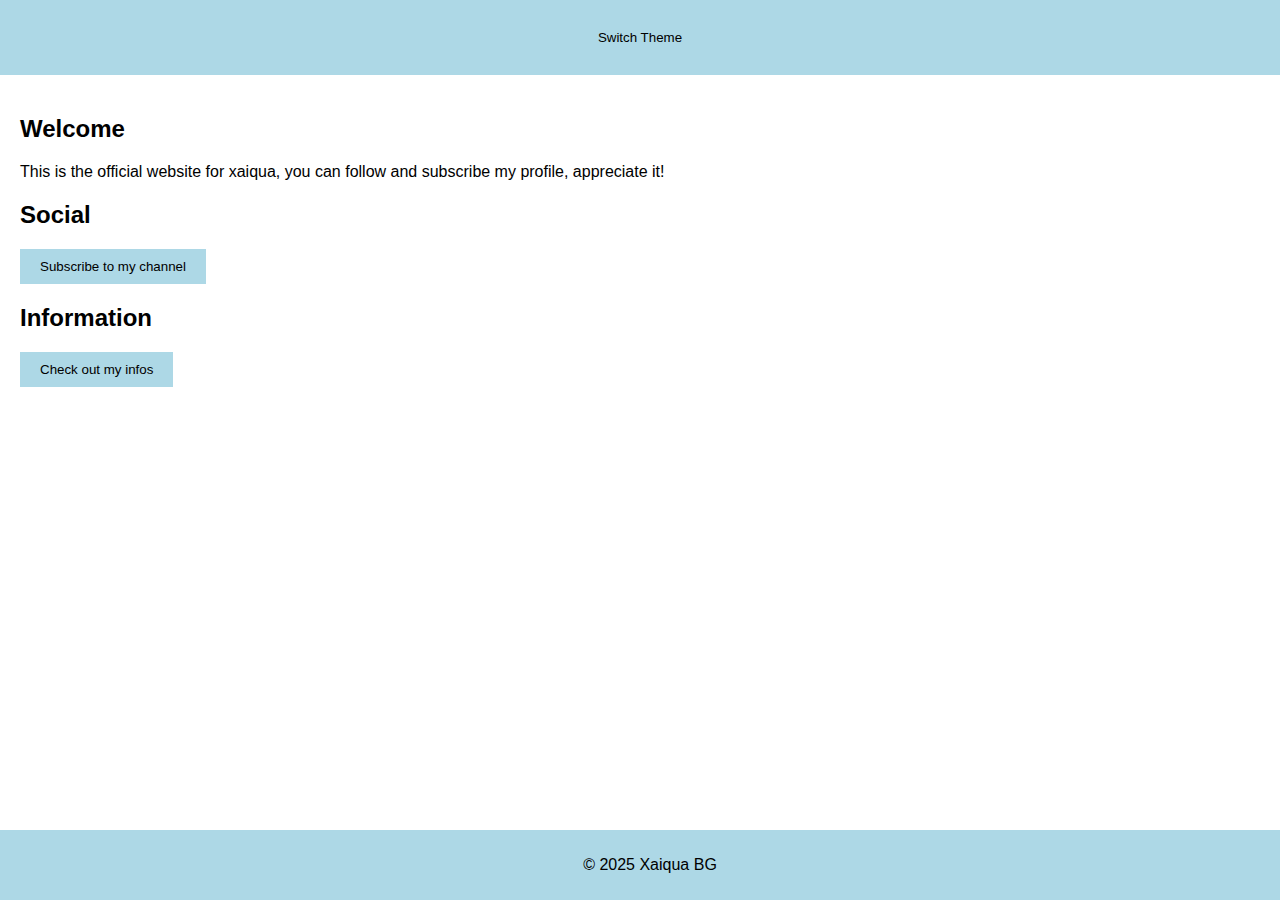
<file: index.html>
<!DOCTYPE html>
<html lang="en">
<head>
    <!-- THIS WEBSITE IS OPEN SOURCE -->
    <!-- MADE BY XAIQUA BMGO -->
    <meta charset="UTF-8">
    <meta name="viewport" content="width=device-width, initial-scale=1.0">
    <title>Xaiqua</title>
    <link rel="stylesheet" href="styles.css">
</head>
<body>
    <header>
        <button id="theme-toggle">Switch Theme</button>
    </header>
    <main>
        <section>
            <h2>Welcome</h2>
            <p>This is the official website for xaiqua, you can follow and subscribe my profile, appreciate it!</p>
        </section>
        <section>
            <h2>Social</h2>
            <button class="youtube-btn" onclick="window.open('https://www.youtube.com/@XaiquaBG', '_blank')">Subscribe to my channel</button>
        </section>
        <section>
            <h2>Information</h2>
            <button class="youtube-btn" onclick="window.open('https://xaiqua.github.io/doc/game/info.html', '_blank')">Check out my infos</button>
        </section>
    </main>
    <footer>
        <p>&copy; 2025 Xaiqua BG</p>
    </footer>
    <script src="script.js"></script>
</body>
</html>
</file>
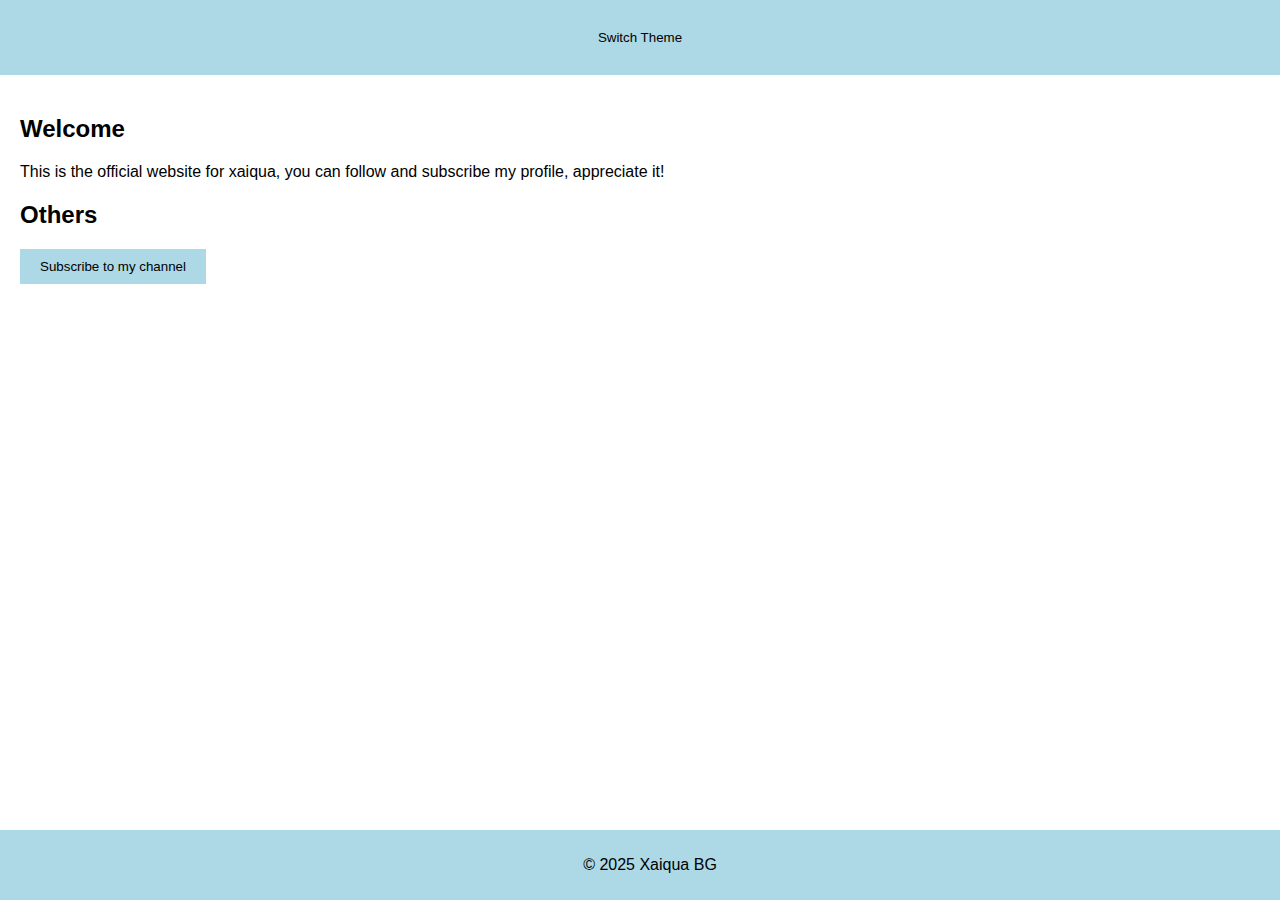
<file: home.html>
<!DOCTYPE html>
<html lang="en">
<head>
    <!-- THIS WEBSITE IS OPEN SOURCE -->
    <!-- MADE BY XAIQUA BMGO -->
    <meta charset="UTF-8">
    <meta name="viewport" content="width=device-width, initial-scale=1.0">
    <title>Xaiqua</title>
    <link rel="stylesheet" href="styles.css">
</head>
<body>
    <header>
        <button id="theme-toggle">Switch Theme</button>
    </header>
    <main>
        <section>
            <h2>Welcome</h2>
            <p>This is the official website for xaiqua, you can follow and subscribe my profile, appreciate it!</p>
        </section>
        <section>
            <h2>Others</h2>
            <button class="youtube-btn" onclick="window.open('https://www.youtube.com/@XaiquaBG', '_blank')">Subscribe to my channel</button>
        </section>
    </main>
    <footer>
        <p>&copy; 2025 Xaiqua BG</p>
    </footer>
    <script src="script.js"></script>
</body>
</html>
</file>
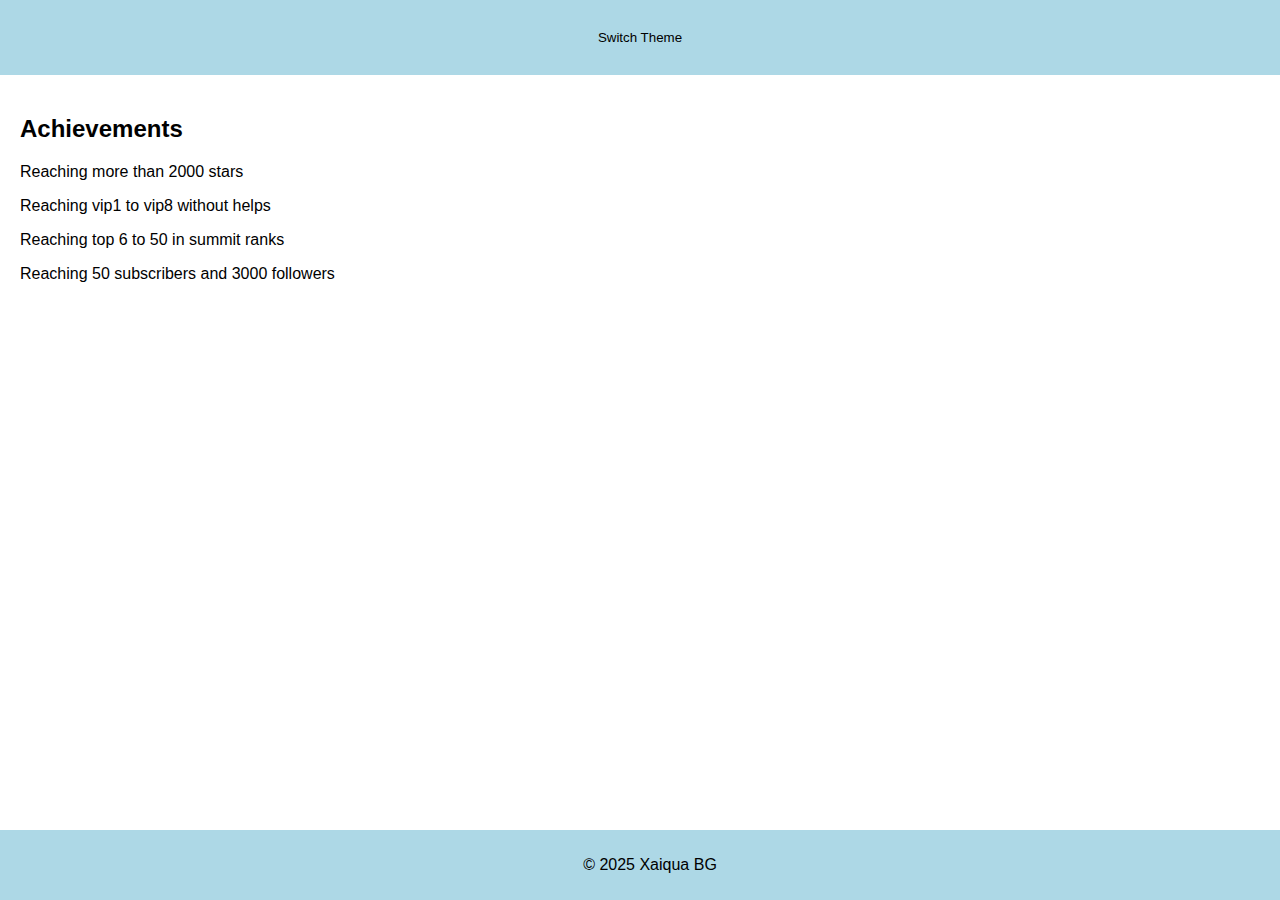
<file: doc/game/info.html>
<!DOCTYPE html>
<html lang="en">
<head>
    <meta charset="UTF-8">
    <meta name="viewport" content="width=device-width, initial-scale=1.0">
    <title>Game</title>
    <link rel="stylesheet" href="styles.css">
</head>
<body>
    <header>
        <button id="theme-toggle">Switch Theme</button>
    </header>
    <main>
        <section>
            <h2>Achievements</h2>
            <p>Reaching more than 2000 stars</p>
            <p>Reaching vip1 to vip8 without helps</p>
            <p>Reaching top 6 to 50 in summit ranks</p>
            <p>Reaching 50 subscribers and 3000 followers</p>
        </section>
    </main>
    <footer>
        <p>&copy; 2025 Xaiqua BG</p>
    </footer>
    <script src="script.js"></script>
</body>
</html>
</file>
<file: styles.css>
/* Light Theme */
:root {
    --background-color: #ffffff;
    --text-color: #000000;
    --button-color: #add8e6; /* Light Blue */
    --button-text-color: #000000;
}

/* Dark Theme */
[data-theme="dark"] {
    --background-color: #121212;
    --text-color: #ffffff;
    --button-color: #0d47a1; /* Darker Blue */
    --button-text-color: #ffffff;
}

body {
    background-color: var(--background-color);
    color: var(--text-color);
    font-family: Arial, sans-serif;
    margin: 0;
    padding: 0;
    transition: background-color 0.3s, color 0.3s;
}

header {
    padding: 20px;
    text-align: center;
    background-color: var(--button-color);
    color: var(--button-text-color);
}

main {
    padding: 20px;
}

section {
    margin-bottom: 20px;
}

button {
    background-color: var(--button-color);
    color: var(--button-text-color);
    border: none;
    padding: 10px 20px;
    cursor: pointer;
    transition: background-color 0.3s, color 0.3s;
}

button:hover {
    opacity: 0.8;
}

footer {
    text-align: center;
    padding: 10px;
    background-color: var(--button-color);
    color: var(--button-text-color);
    position: fixed;
    bottom: 0;
    width: 100%;
}
</file>
<file: doc/game/styles.css>
/* Light Theme */
:root {
    --background-color: #ffffff;
    --text-color: #000000;
    --button-color: #add8e6; /* Light Blue */
    --button-text-color: #000000;
}

/* Dark Theme */
[data-theme="dark"] {
    --background-color: #121212;
    --text-color: #ffffff;
    --button-color: #0d47a1; /* Darker Blue */
    --button-text-color: #ffffff;
}

body {
    background-color: var(--background-color);
    color: var(--text-color);
    font-family: Arial, sans-serif;
    margin: 0;
    padding: 0;
    transition: background-color 0.3s, color 0.3s;
}

header {
    padding: 20px;
    text-align: center;
    background-color: var(--button-color);
    color: var(--button-text-color);
}

main {
    padding: 20px;
}

section {
    margin-bottom: 20px;
}

button {
    background-color: var(--button-color);
    color: var(--button-text-color);
    border: none;
    padding: 10px 20px;
    cursor: pointer;
    transition: background-color 0.3s, color 0.3s;
}

button:hover {
    opacity: 0.8;
}

footer {
    text-align: center;
    padding: 10px;
    background-color: var(--button-color);
    color: var(--button-text-color);
    position: fixed;
    bottom: 0;
    width: 100%;
}
</file>
